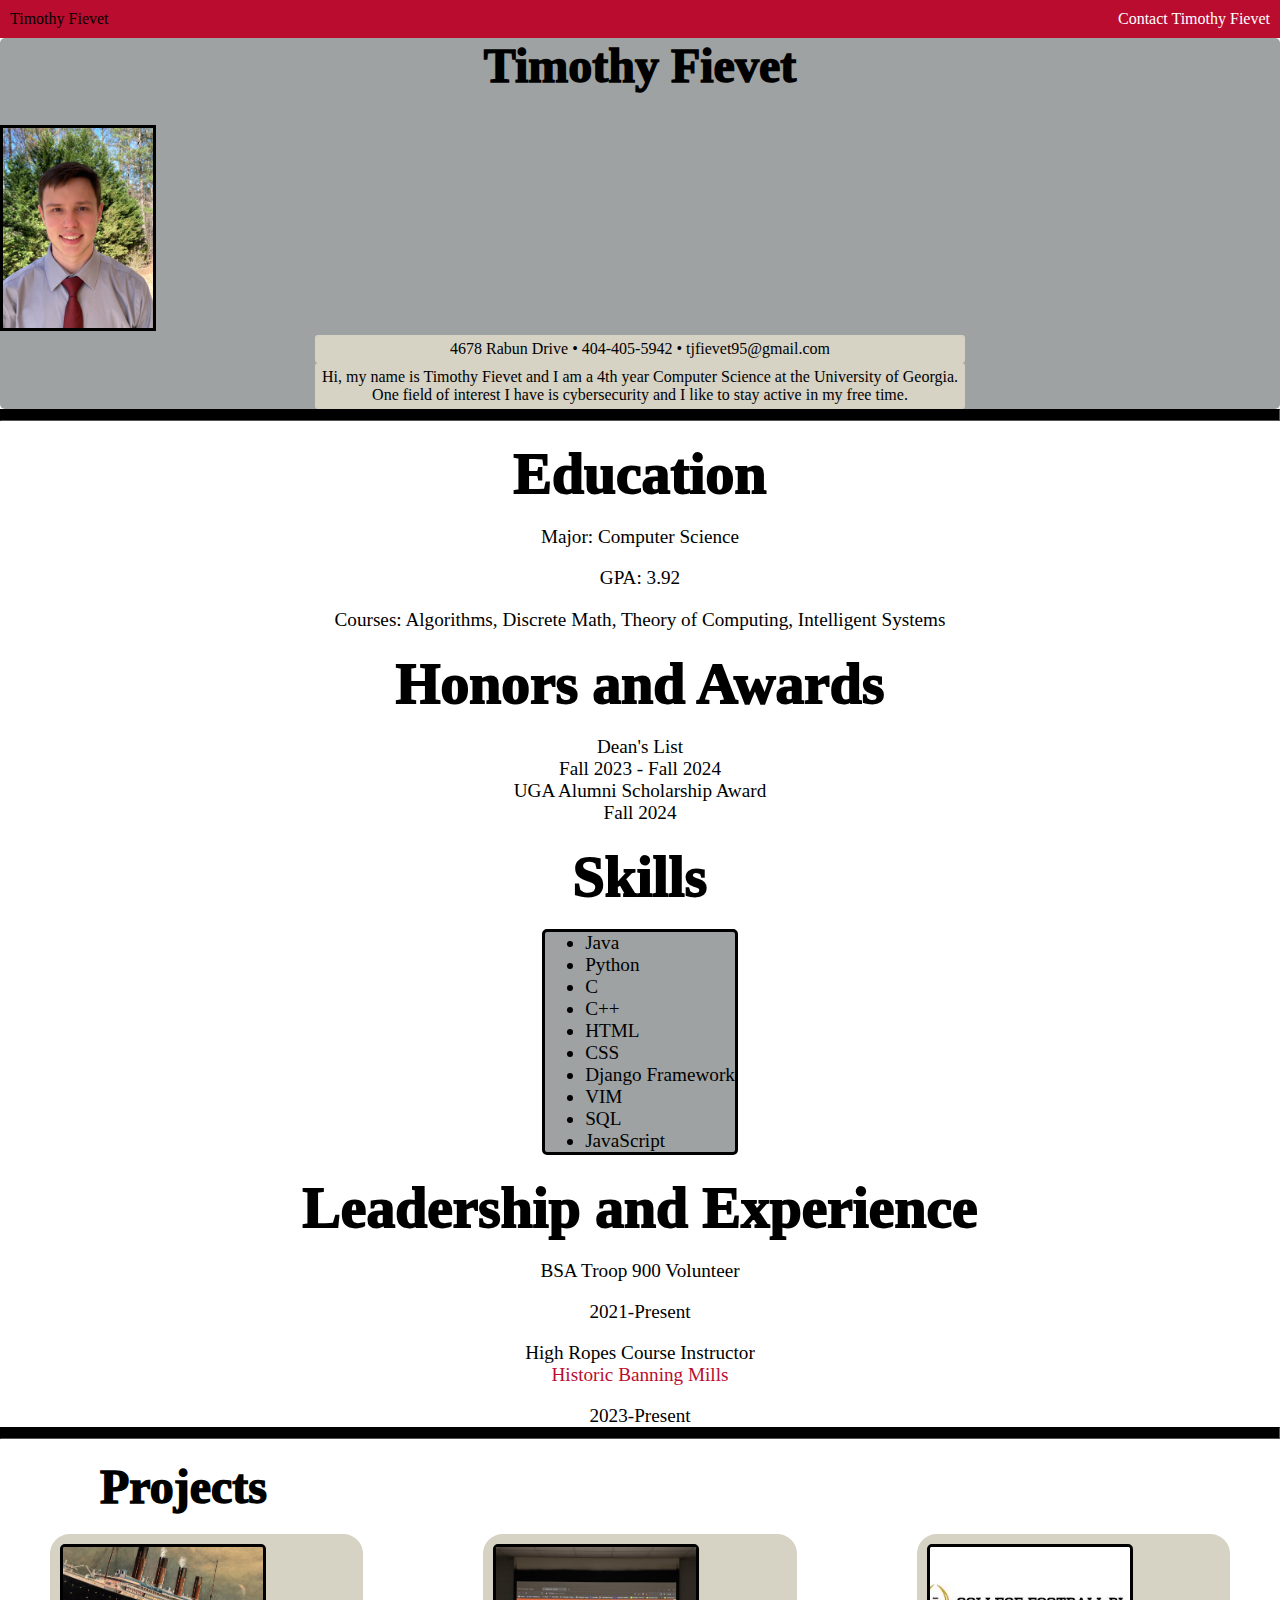
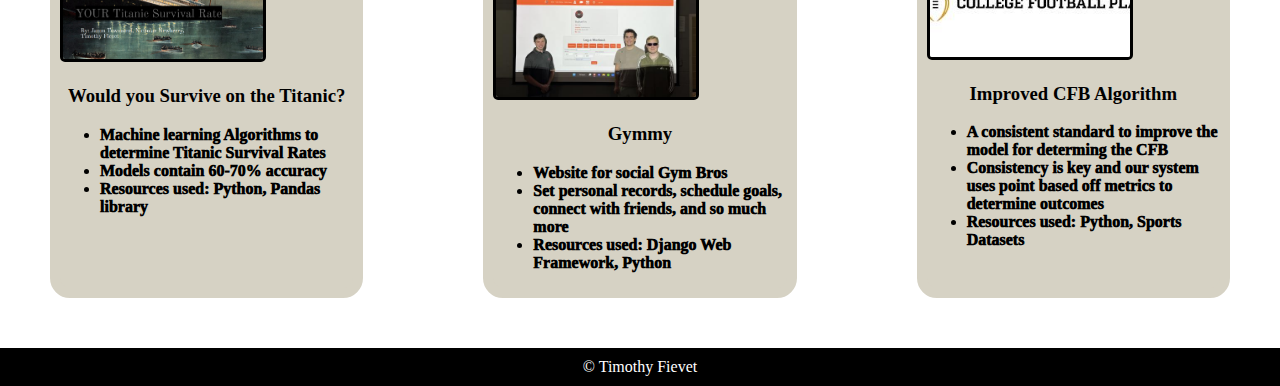
<file: index.html>
<!DOCTYPE html>
<html lang="en">
<head>
    <link rel="preconnect" href="https://fonts.googleapis.com">
    <link rel="preconnect" href="https://fonts.gstatic.com" crossorigin>
    <link href="https://fonts.googleapis.com/css2?family=Baskervville+SC&display=swap" rel="stylesheet">
    <link rel="stylesheet"  href="css/style.css">
    <meta charset="UTF-8">
    <meta name="viewport" content="width=device-width, initial-scale=1.0">
    <title>About</title>
</head>

<body>
    <nav>
        <p>Timothy Fievet</p>
        <a href="contact.html"><p>Contact Timothy Fievet</p></a>
    </nav>
    <section class="splash">
        <h1>Timothy Fievet</h1>
        <img src="images/TimothyFievet_Scholarship_Photo.jpg" alt="Timothy Fievet Headshot" width="150">
        <p>4678 Rabun Drive &#x2022 404-405-5942 &#x2022 tjfievet95@gmail.com</p>
        <p>Hi, my name is Timothy Fievet and I am a 4th year Computer Science at the University of Georgia. One field of interest I have is cybersecurity and I like to stay active in my free time.</p>
    </section>
    <hr>
    <section class="content">
        <h2>Education</h2>
        <p>Major: Computer Science</p>
        <p>GPA: 3.92</p>
        <p>Courses: Algorithms, Discrete Math, Theory of Computing, Intelligent Systems</p>
    </section>

    <section class="content">
        <h2>Honors and Awards</h2>
        <dl>
            <dt>Dean's List</dt> 
            <dd>Fall 2023 - Fall 2024</dd>
            <dt>UGA Alumni Scholarship Award</dt>
            <dd>Fall 2024</dd>
        </dl>
    </section>

    <section class="content">
        <h2>Skills</h2>
        <ul>
            <li>Java</li>
            <li>Python</li>
            <li>C</li>
            <li>C++</li>
            <li>HTML</li>
            <li>CSS</li>
            <li>Django Framework</li>
            <li>VIM</li>
            <li>SQL</li>
            <li>JavaScript</li>
        </ul>
    </section>
    <section class="content">
        <h2>Leadership and Experience</h2>
        <dl>BSA Troop 900 Volunteer</dl>
        <dd>2021-Present</dd>
        <dl>High Ropes Course Instructor <a href="https://historicbanningmills.com/">Historic Banning Mills</a></dl> 
        <dd>2023-Present</dd>
        
    </section>
    <hr>
    <h2 class="project_title">Projects</h2>
    <section>
        
        <div class="three-col">
            <div class="card">
                
                <img src="images/titanic.jpeg" alt="titanic image"  width="300">
                <h3>Would you Survive on the Titanic?</h3>
                <ul>
                    <li>Machine learning Algorithms to determine Titanic Survival Rates</li>
                    <li>Models contain 60-70% accuracy</li>
                    <li>Resources used: Python, Pandas library</li>
                </ul>
            </div>
            <div class="card">
                <img src="images/codehub.jpg" alt="Gymmy Website photo"  width="300">
                <h3>Gymmy</h3>
                <ul>
                    <li>Website for social Gym Bros</li>
                    <li>Set personal records, schedule goals, connect with friends, and so much more</li>
                    <li>Resources used: Django Web Framework, Python</li>
                </ul>
            </div>
            <div class="card">
                <img src="images/CFP.jpg" alt="College Football Playoff"  width="300">
                <h3>Improved CFB Algorithm</h3>
                <ul>
                    <li>A consistent standard to improve the model for determing the CFB</li>
                    <li>Consistency is key and our system uses point based off metrics to determine outcomes</li>
                    <li>Resources used: Python, Sports Datasets</li>
                </ul>
            </div>
        </div>
    </section>

    <footer>
        <a href="index.html">  &copy; Timothy Fievet</a>
        <a href="https://www.linkedin.com/in/timothy-fievet-563492223/"><i class="fab fa-linkedin" ></i></a>
    </footer>
</body>
</html>
</file>
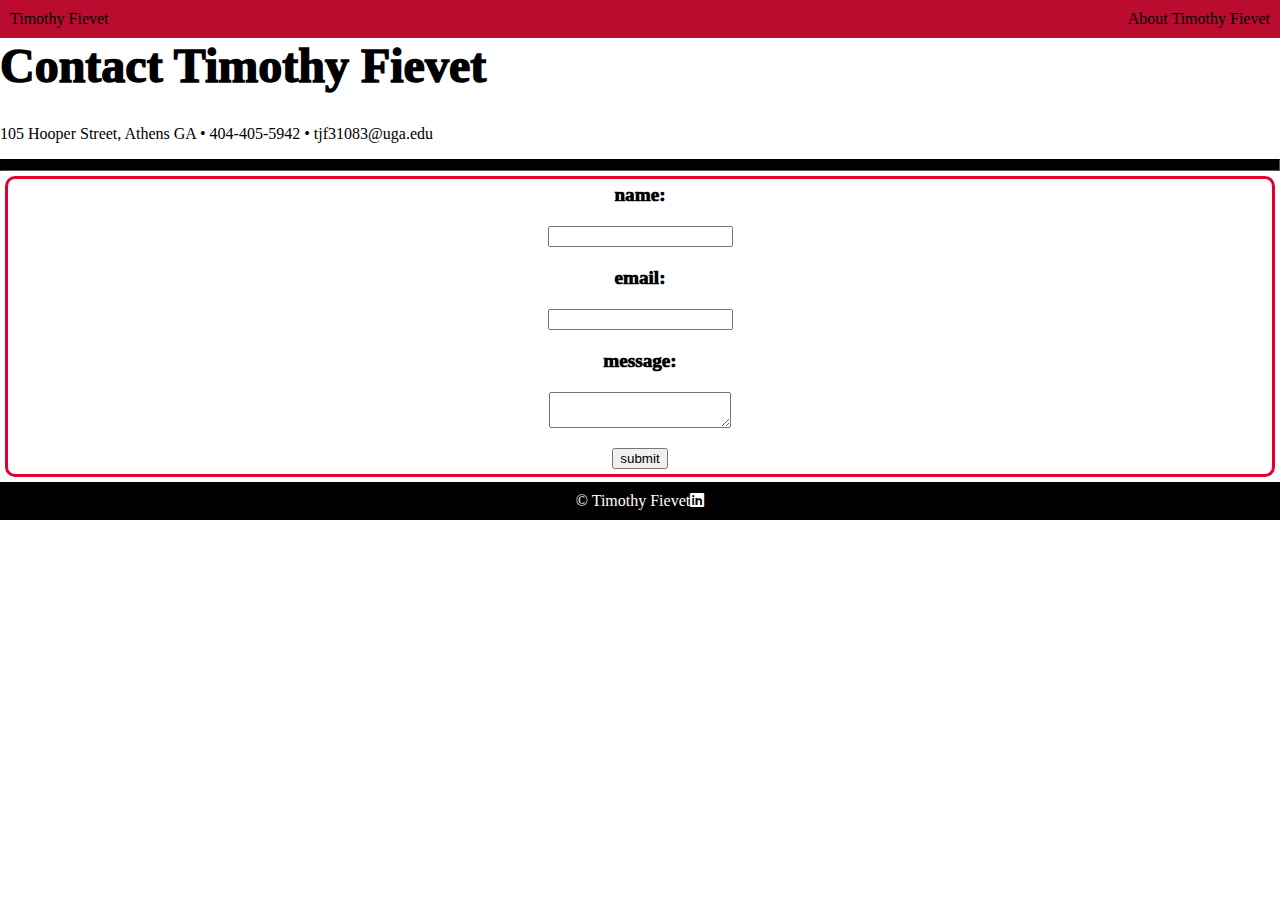
<file: contact.html>
<!DOCTYPE html>
<html lang="en">
<head>
    <link rel="stylesheet"  href="https://cdnjs.cloudflare.com/ajax/libs/font-awesome/6.0.0-beta3/css/all.min.css">
    <link rel="stylesheet" href="css/style.css">
    <meta charset="UTF-8">
    <meta name="viewport" content="width=device-width, initial-scale=1.0">
    <title>Contact</title>
</head>
<body class="contact-body">

    <nav>
        <p>Timothy Fievet</p>
        <p><a href="index.html">About Timothy Fievet</a></p>   
    </nav>
    <section class="contact-nav">
        <h1>Contact Timothy Fievet</h1>
        <p>105 Hooper Street, Athens GA &#x2022 404-405-5942 &#x2022 tjf31083@uga.edu</p>
    </section>
    <hr>
    
    <form class="one-col" action="https://formsubmit.co/2265cd9f5ff95ba19c0ecd8d8d667392" method="POST">
        <input type="hidden" name="_captcha" value="false">
        <label for="name">name:</label><input type="text" name="name" required>
        <label for="email">email: </label><input type="email" name="email" required>
        <label for="message">message: </label><textarea name="message"></textarea>
        <button type="submit">submit</button>
        <input type="hidden" name="_next" value="https://biggymtim.github.io/thankyou.html">
    </form>

   <footer class="anchor-footer">
    <a href="index.html">  &copy; Timothy Fievet</a>
    <a href="https://www.linkedin.com/in/timothy-fievet-563492223/"><i class="fab fa-linkedin" ></i></a>
    </footer>
</body>
</html>
</file>
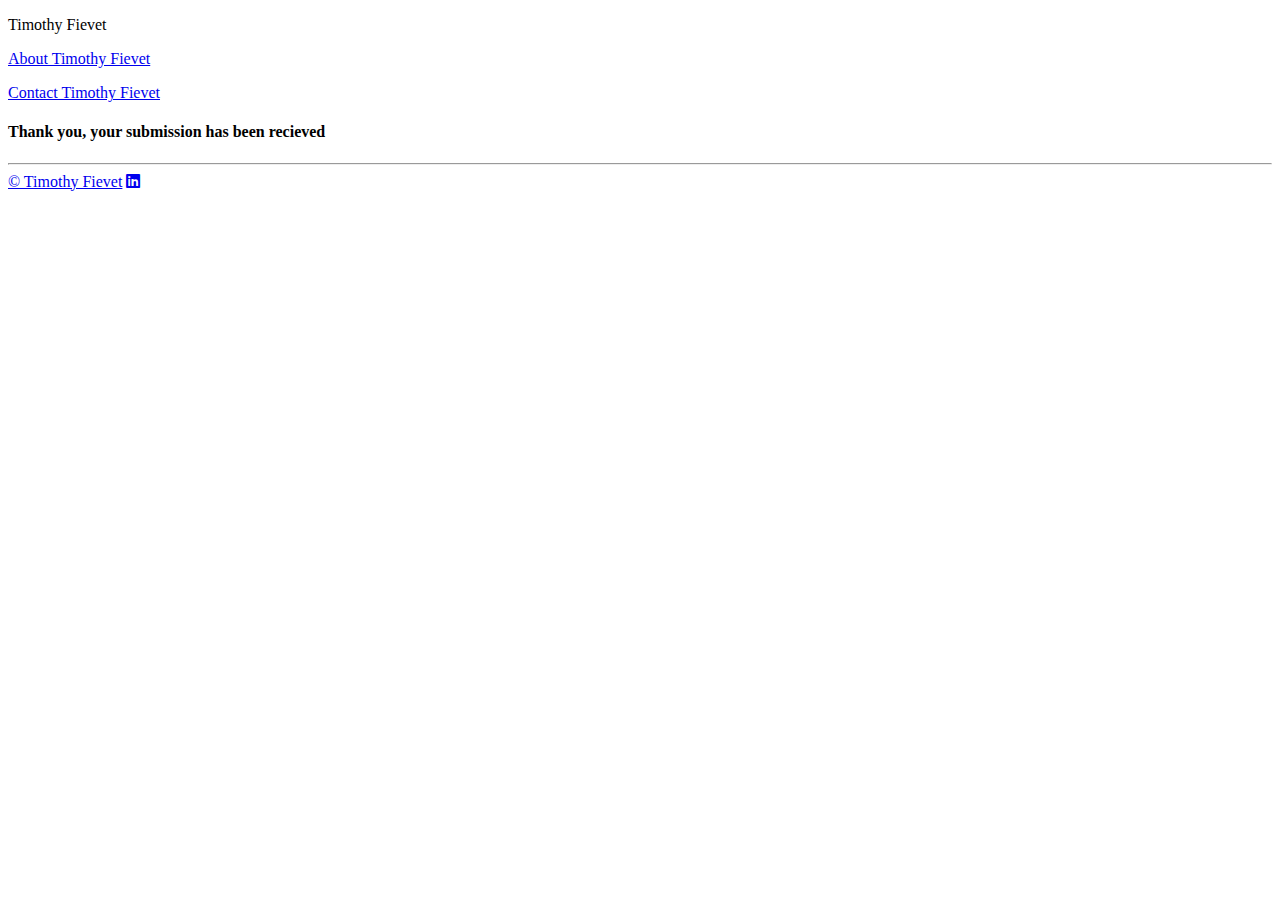
<file: thankyou.html>
<!DOCTYPE html>
<html lang="en">
<head>
    <link rel="stylesheet"  href="https://cdnjs.cloudflare.com/ajax/libs/font-awesome/6.0.0-beta3/css/all.min.css">

    <meta charset="UTF-8">
    <meta name="viewport" content="width=device-width, initial-scale=1.0">
    <title>Thank you!</title>
</head>
<body>

    <nav>
        <p>Timothy Fievet</p>
           <p><a href="index.html">About Timothy Fievet</a></p> 
           <p><a href="contact.html">Contact Timothy Fievet</a></p>   
    </nav>
    <section>
        <h4>Thank you, your submission has been recieved</h4>
    </section>
    <hr>
    
    
    <footer>
        <a href="index.html">  &copy; Timothy Fievet</a>
        <a href="https://www.linkedin.com/in/timothy-fievet-563492223/"><i class="fab fa-linkedin" ></i></a>
    </footer>
</body>
</html>
</file>
<file: css/style.css>
body {
    margin: 0px
}

nav {
    background-color: rgb(186, 12, 47);
    font-family: Georgia, 'Times New Roman', Times, serif;
    padding: 10px;
    display: flex;
    justify-content: space-between;
    align-items: center;
}

nav p {
    margin: 0;
}

nav p a {
    text-align: right;
    color: rgb(0,0,0);
}

footer {
    background-color: rgb(0,0,0);
    display: flex;
    justify-content: center;
    padding: 10px;
}

.splash {
    border-radius: 5px;
    background-color: rgb(158,162,162);
    justify-items: center;
}

.splash img {
    border: solid;
    border-color: rgb(0,0,0);
}

.splash p {
    background-color: rgb(214,210,196);
    width: 50%;
    padding: 5px;
    margin: 0;
    border-radius: 3px;
    text-align: center;
}

h1 {
    font-family: Georgia, 'Baskervville SC' serif;
    font-weight: 1000;
    font-style:normal;
    font-size: 3em;
    color: rgb(0,0,0);
    margin-top: 0px;
}

hr {
    background-color: rgb(0,0,0);
    height: 10px;
    margin: 0;
    border-color: rgb(0,0,0);
}

h2 {
    font-family: Georgia, 'Baskervville SC' serif;
    font-weight: 1000;
    font-style:normal;
    font-size: 3em;
    color: rgb(0,0,0);
    margin: 20px 100px 20px 100px;
}

.content {
    font-family: Georgia, 'Baskervville SC' serif;
    font-weight: 400;
    font-style:normal;
    font-size: 1.2em;
    color: rgb(0,0,0);
    justify-items: center;
    
}

.content ul {
    background-color: rgb(158,162,162);
    border-radius: 5px;
    border: solid;
    border-color: rgb(0,0,0);
    margin: 5px;
    height: 110%;
}

.content dl {
    display: grid;
    justify-items: center;
    margin: 1;
}

.content dd {
    margin: 0;
}

.content a {
    color: rgb(186, 12, 47);
}

a {
    color: rgb(255,255,255);
    text-decoration: none;
}

a:hover {
    color: rgb(228,0,43);
}

.three-col {
    display: grid;
    grid-template-columns: repeat(3, 1fr);
    gap: 20px;
}

.card {
    margin: 50px;
    justify-items: center;
    font-family: Georgia, 'Baskervville SC' serif;
    font-weight: 1000;
    font-style:normal;
    font-size: 1em;
    color: rgb(0,0,0);
    margin-top: 0px;
    background-color: rgb(214,210,196);
    border-radius: 20px;
    border: solid 10px;
    border-color: rgb(214,210,196);
}

.card img {
    width: 200px;
    border-radius: 5px;
    border: solid;
    border-color: rgb(0,0,0);
}

.one-col {
    display: grid;
    grid-template-columns: repeat(1, 1fr);
    gap: 20px;
    justify-items: center;
    margin: 5px;
    font-family: Georgia, 'Baskervville SC' serif;
    font-weight: 1000;
    font-style:normal;
    font-size: 1.2em;
    border: solid;
    border-radius: 10px;
    border-color: rgb(228,0,43);
    padding: 5px;
}
</file>
